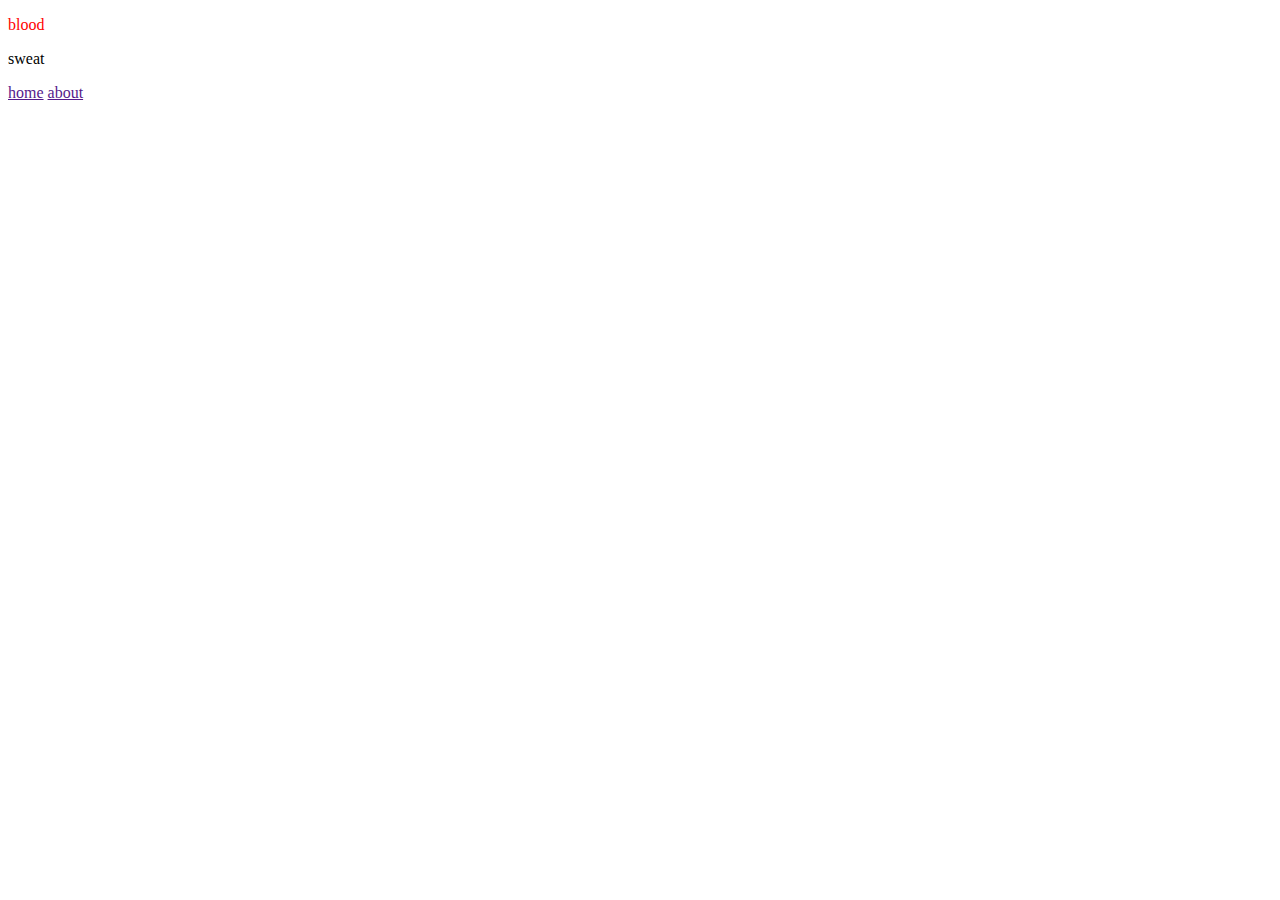
<file: pre.html>
<!DOCTYPE html>
<html lang="en">
<head>
    <meta charset="UTF-8">
    <meta name="viewport" content="width=device-width, initial-scale=1.0">
    <title>Document</title>
</head>
<style>
    span{
        color: red;
    }
</style>
<body>
    <p><span>blood</span></p>
    <p>sweat</p>
    <a href="">home</a>
    <a href="">about</a>

</body>
</html>
</file>
